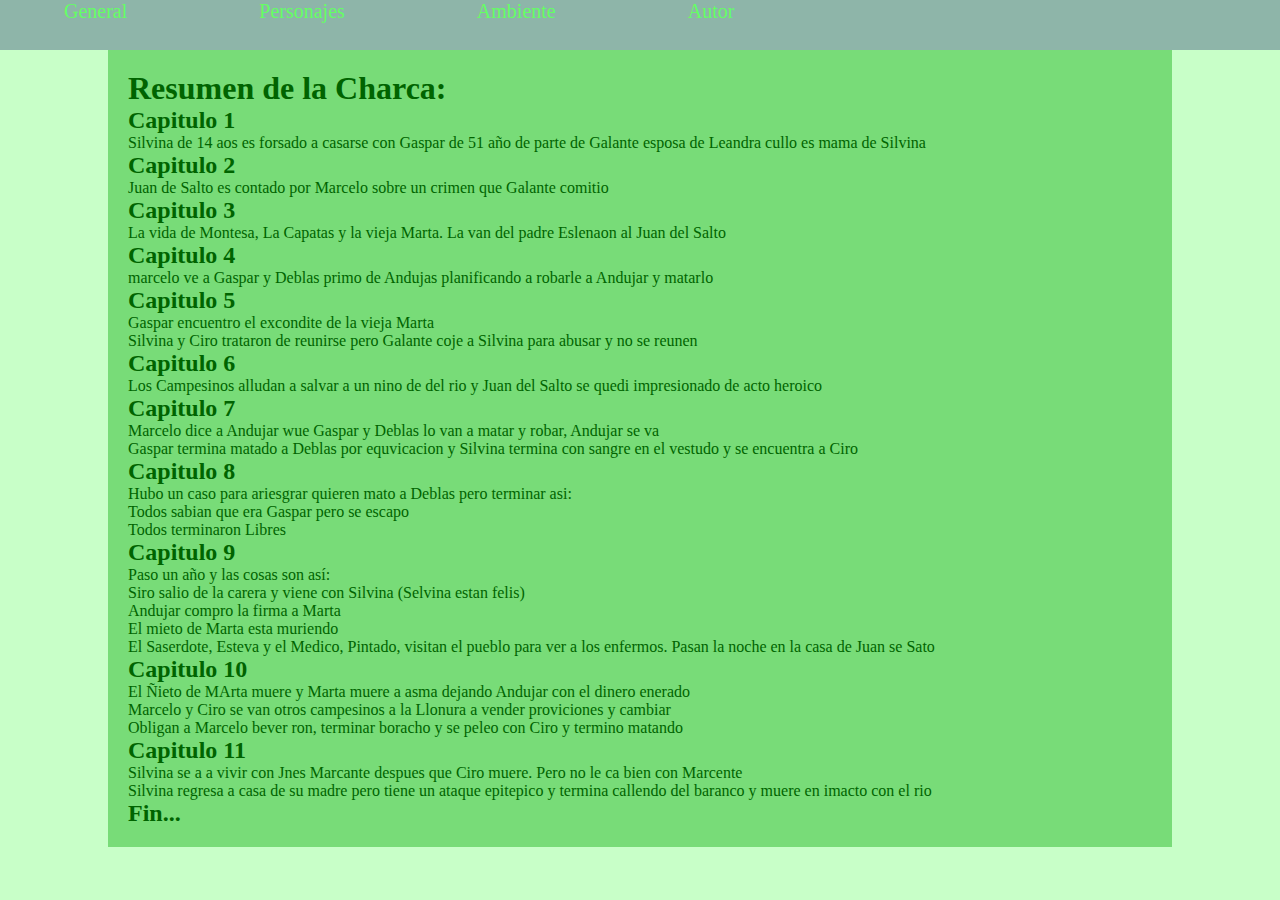
<file: index.html>
<!DOCTYPE html>
<html>
<head>
    <title>HTML Tutorial</title>
    <link rel="stylesheet" href="style.css">
    <link rel="preconnect" href="https://fonts.googleapis.com">
    <link rel="preconnect" href="https://fonts.gstatic.com" crossorigin>
    <link href="https://fonts.googleapis.com/css2?family=Work+Sans:wght@300&display=swap" rel="stylesheet">
</head>
<body>

<div id="navbar">
  <a href="index.html">General</a>
  <a href="gastronomia.html">Personajes</a>
  <a href="arteycultura.html">Ambiente</a>
  <a href="turismo.html">Autor</a>
</div>

<div id="container">
  <h1>Resumen de la Charca:</h1>
    <h2>Capitulo 1</h2>
    <p>Silvina de 14 aos es forsado a casarse con Gaspar de 51 año de parte de Galante esposa de Leandra cullo es mama de Silvina</p>
    <h2>Capitulo 2</h2>
    <p>Juan de Salto es contado por Marcelo sobre un crimen que Galante comitio</p>
    <h2>Capitulo 3</h2>
    <p>La vida de Montesa, La Capatas y la vieja Marta. La van del padre Eslenaon al Juan del Salto </p>
    <h2>Capitulo 4</h2>
    <p>marcelo ve a Gaspar y Deblas primo de Andujas planificando a robarle a Andujar y matarlo</p>
    <h2>Capitulo 5</h2>
    <p>Gaspar encuentro el excondite de la vieja Marta</p>
    <p>Silvina y Ciro trataron de reunirse pero Galante coje a Silvina para abusar y no se reunen</p>
    <h2>Capitulo 6</h2>
    <p>Los Campesinos alludan a salvar a un nino de del rio y Juan del Salto se quedi impresionado de acto heroico</p>
    <h2>Capitulo 7</h2>
    <p>Marcelo dice a Andujar wue Gaspar y Deblas lo van a matar y robar, Andujar se va</p>
    <p>Gaspar termina matado a Deblas por equvicacion y Silvina termina con sangre en el vestudo y se encuentra a Ciro</p>
    <h2>Capitulo 8</h2>
    <p>Hubo un caso para ariesgrar quieren mato a Deblas pero terminar asi:</p>
    <p>Todos sabian que era Gaspar pero se escapo</p>
    <p>Todos terminaron Libres</p>
    <h2>Capitulo 9</h2>
    <p>Paso un año y las cosas son así:</p>
    <p>Siro salio de la carera y viene con Silvina (Selvina estan felis)</p>
    <p>Andujar compro la firma a Marta</p>
    <p>El mieto de Marta esta muriendo</p>
    <p>El Saserdote, Esteva y el Medico, Pintado, visitan el pueblo para ver a los enfermos. Pasan la noche en la casa de Juan se Sato</p>
    <h2>Capitulo 10</h2>
    <p>El Ñieto de MArta muere y Marta muere a asma dejando Andujar con el dinero enerado</p>
    <p>Marcelo y Ciro se van otros campesinos a la Llonura a vender proviciones y cambiar</p>
    <p>Obligan a Marcelo bever ron, terminar boracho y se peleo con Ciro y termino matando</p>
    <h2>Capitulo 11</h2>
    <p>Silvina se a a vivir con Jnes Marcante despues que Ciro muere. Pero no le ca bien con Marcente</p>
    <p>Silvina regresa a casa de su madre pero tiene un ataque epitepico y termina callendo del baranco y muere en imacto con el rio</p>
    <h2>Fin...</h2>
</div>



<!--
<p>Lorem ipsum dolor sit amet, consectetur adipiscing elit. Cras consectetur tincidunt varius. Quisque ut accumsan nisl. Vivamus vulputate lorem vel ullamcorper malesuada. Vivamus in elit lobortis mi condimentum imperdiet vel porttitor lorem. Mauris dui nulla, pharetra porta lobortis sed, condimentum ac lectus. Aenean et augue et nunc aliquam bibendum ac eu est. Sed eu lobortis quam, vitae viverra ipsum. Curabitur pretium ligula et porta efficitur. Mauris cursus semper ligula, ut tincidunt tellus pellentesque sit amet. Quisque metus massa, dapibus non neque sit amet, semper vehicula sem. Phasellus fermentum vestibulum sapien, ac ultrices sem ornare at. Pellentesque porttitor felis faucibus arcu iaculis tincidunt. Sed elementum commodo mollis. Sed rutrum mattis elit eget posuere. Donec ultricies sem eu urna tempor eleifend.</p>
<p>Praesent nisi sapien, tempor non iaculis mattis, laoreet varius ante. Nullam nisi dolor, tempus at orci sed, aliquam gravida turpis. Integer tortor urna, rhoncus nec ex quis, efficitur mattis tellus. Donec ligula tellus, congue ac maximus quis, feugiat nec erat. Phasellus pharetra ornare mollis.</p>
<p>Aliquam mollis semper urna, in placerat mi luctus ut. Etiam facilisis luctus mi at convallis. Maecenas in tincidunt nunc. Maecenas sit amet metus in justo sodales commodo. Fusce ornare lobortis augue ornare consequat. Sed porta sagittis neque, sit amet ultricies velit pharetra non. Nullam ultrices, nulla nec ultricies porttitor, sem mauris malesuada quam, eu gravida risus tortor vitae turpis. Mauris id venenatis felis. Mauris et dui id diam malesuada fringilla eu et lorem. Donec ac turpis condimentum libero egestas mollis.</p>

<div class="trio">
  <div class="left">
    <img width = "180px" height = "150px" src= "sopa-de-pollo-hondurena.jpg">
  </div>
  
  <div class="mid">
    <img width = "180px" height = "150px" src= "pupusas-hondurenas.jpg">
  </div>
  
  <div class="right">
    <img width = "180px" height = "150px" src= "enchiladas-hondurenas-o-baleada.jpg">
  </div>
</div>

</body>
</html>
-->
</file>
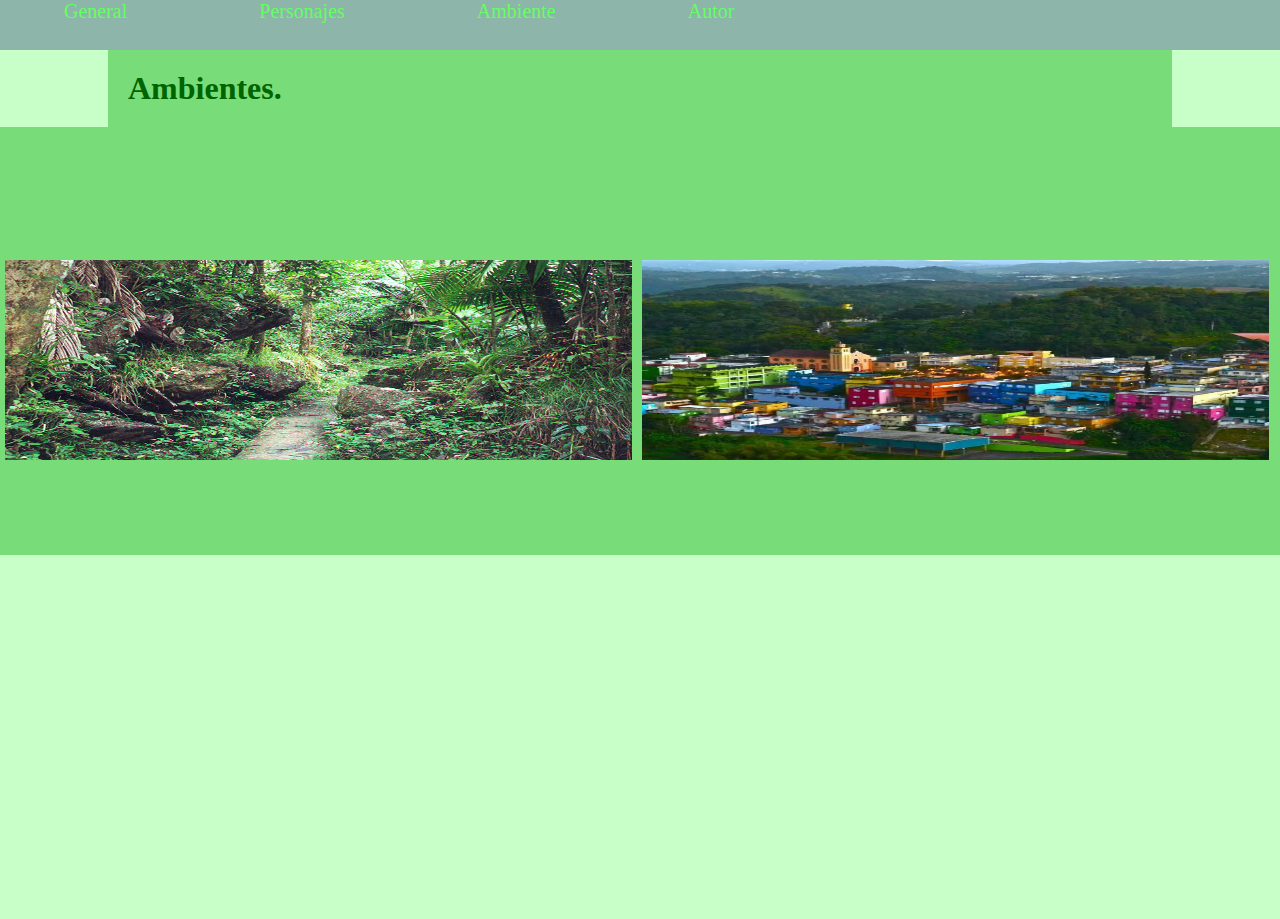
<file: arteycultura.html>
<!DOCTYPE html>
<html>
<head>
    <title>HTML Tutorial</title>
    <link rel="stylesheet" href="style.css">
    <link rel="stylesheet" href="style.css">
    <link rel="preconnect" href="https://fonts.googleapis.com">
    <link rel="preconnect" href="https://fonts.gstatic.com" crossorigin>
    <link href="https://fonts.googleapis.com/css2?family=Work+Sans:wght@300&display=swap" rel="stylesheet">
</head>
<body>

<div id="navbar">
  <a href="index.html">General</a>
  <a href="gastronomia.html">Personajes</a>
  <a href="arteycultura.html">Ambiente</a>
  <a href="turismo.html">Autor</a>
</div>

<div id="container">
  <h1>Ambientes.</h1>
</div>

<div class="duo">
  <img width = "180px" height = "150px" src= "mhbritbg.jpg">
  <img width = "180px" height = "150px" src= "038a5113514a63c998fbbd5099b91061--puerto-rican-art-puerto-rico.jpg">
  <iframe src="https://www.google.com/maps/embed?pb=!1m18!1m12!1m3!1d969764.231853403!2d-66.10810818067473!3d18.2951347!2m3!1f0!2f0!3f0!3m2!1i1024!2i768!4f13.1!3m3!1m2!1s0x8c04a1e9fe470ee1%3A0x8d61d0128c01638e!2sEl%20Yunque%20Hiking%20Area!5e0!3m2!1sen!2spr!4v1652837613304!5m2!1sen!2spr" width="600" height="450" style="border:0;" allowfullscreen="" loading="lazy" referrerpolicy="no-referrer-when-downgrade"></iframe>
</div>
<!--
<div id="container">
  <h2>Ambiente1:</h2>
  <p>Descrpicion y significado o  contenido</p>
</div>
-->

</body>
</html>
</file>
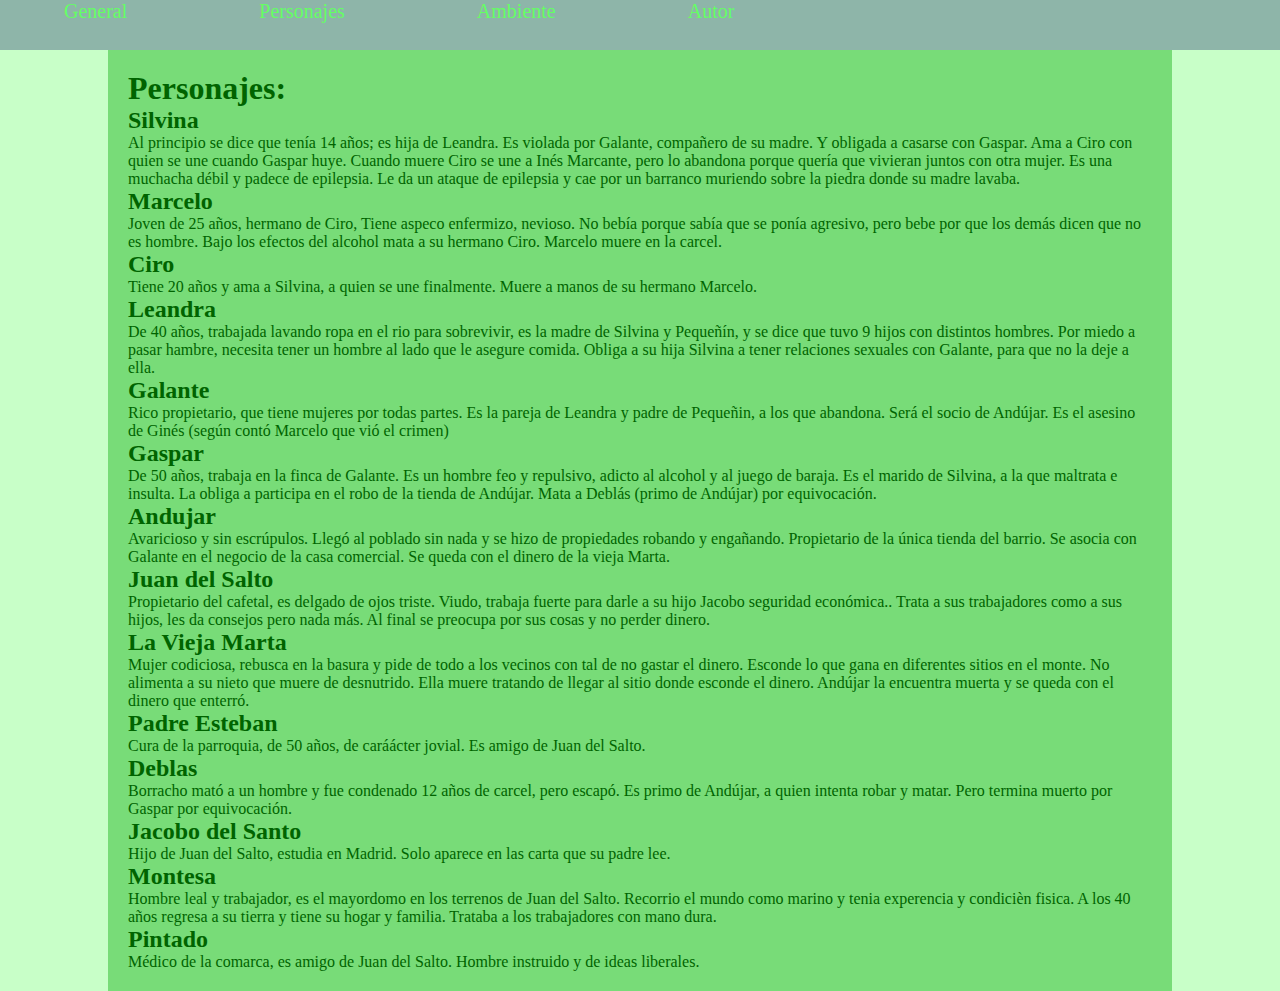
<file: gastronomia.html>
<!DOCTYPE html>
<html>
<head>
    <title>HTML Tutorial</title>
    <link rel="stylesheet" href="style.css">
    <link rel="stylesheet" href="style.css">
    <link rel="preconnect" href="https://fonts.googleapis.com">
    <link rel="preconnect" href="https://fonts.gstatic.com" crossorigin>
    <link href="https://fonts.googleapis.com/css2?family=Work+Sans:wght@300&display=swap" rel="stylesheet">
</head>
<body>

<div id="navbar">
  <a href="index.html">General</a>
  <a href="gastronomia.html">Personajes</a>
  <a href="arteycultura.html">Ambiente</a>
  <a href="turismo.html">Autor</a>
</div>

<div id="container">
  <h1>Personajes:</h1>
    <h2>Silvina</h2>
    <p>Al principio se dice que tenía 14 años; es hija de Leandra. Es violada por Galante, compañero de su madre. Y obligada a casarse con Gaspar. Ama a Ciro con quien se une cuando Gaspar huye. Cuando muere Ciro se une a Inés Marcante, pero lo abandona porque quería que vivieran juntos con otra mujer. Es una muchacha débil y padece de epilepsia. Le da un ataque de epilepsia y cae por un barranco muriendo sobre la piedra donde su madre lavaba.
</p>
    <h2>Marcelo</h2>
    <p>Joven de 25 años, hermano de Ciro, Tiene aspeco enfermizo, nevioso. No bebía porque sabía que se ponía agresivo, pero bebe por que los demás dicen que no es hombre. Bajo los efectos del alcohol mata a su hermano Ciro. Marcelo muere en la carcel.</p>
    <h2>Ciro</h2>
    <p>Tiene 20 años y ama a Silvina, a quien se une finalmente. Muere a manos de su hermano Marcelo.</p>
    <h2>Leandra</h2>
    <p>De 40 años, trabajada lavando ropa en el rio para sobrevivir, es la madre de Silvina y Pequeñín, y se dice que tuvo 9 hijos con distintos hombres. Por miedo a pasar hambre, necesita tener un hombre al lado que le asegure comida. Obliga a su hija Silvina a tener relaciones sexuales con Galante, para que no la deje a ella.</p>
    <h2>Galante</h2>
    <p>Rico propietario, que tiene mujeres por todas partes. Es la pareja de Leandra y padre de Pequeñin, a los que abandona. Será el socio de Andújar. Es el asesino de Ginés (según contó Marcelo que vió el crimen)
</p>
    <h2>Gaspar</h2>
    <p>De 50 años, trabaja en la finca de Galante. Es un hombre feo y repulsivo, adicto al alcohol y al juego de baraja. Es el marido de Silvina, a la que maltrata e insulta. La obliga a participa en el robo de la tienda de Andújar. Mata a Deblás (primo de Andújar) por equivocación.</p>
    <h2>Andujar</h2>
    <p>Avaricioso y sin escrúpulos. Llegó al poblado sin nada y se hizo de propiedades robando y engañando. Propietario de la única tienda del barrio. Se asocia con Galante en el negocio de la casa comercial. Se queda con el dinero de la vieja Marta.</p>
    <h2>Juan del Salto</h2>
    <p>Propietario del cafetal, es delgado de ojos triste. Viudo, trabaja fuerte para darle a su hijo Jacobo seguridad económica.. Trata a sus trabajadores como a sus hijos, les da consejos pero nada más. Al final se preocupa por sus cosas y no perder dinero.</p>
    <h2>La Vieja Marta</h2>
    <p>Mujer codiciosa, rebusca en la basura y pide de todo a los vecinos con tal de no gastar el dinero. Esconde lo que gana en diferentes sitios en el monte. No alimenta a su nieto que muere de desnutrido. Ella muere tratando de llegar al sitio donde esconde el dinero. Andújar la encuentra muerta y se queda con el dinero que enterró.
</p>
    <h2>Padre Esteban</h2>
    <p>Cura de la parroquia, de 50 años, de caráácter jovial. Es amigo de Juan del Salto.</p>
    <h2>Deblas</h2>
    <p>Borracho mató a un hombre y fue condenado 12 años de carcel, pero escapó. Es primo de Andújar, a quien intenta robar y matar. Pero termina muerto por Gaspar por equivocación.</p>
    <h2>Jacobo del Santo</h2>
    <p>Hijo de Juan del Salto, estudia en Madrid. Solo aparece en las carta que su padre lee.</p>
    <h2>Montesa</h2>
    <p>Hombre leal y trabajador, es el mayordomo en los terrenos de Juan del Salto. Recorrio el mundo como marino y tenia experencia y condicièn fisica. A los 40 años regresa a su tierra y tiene su hogar y familia. Trataba a los trabajadores con mano dura.</p>
    <h2>Pintado</h2>
    <p>Médico de la comarca, es amigo de Juan del Salto. Hombre instruido y de ideas liberales.</p>

</div>
</body>
</html>
</file>
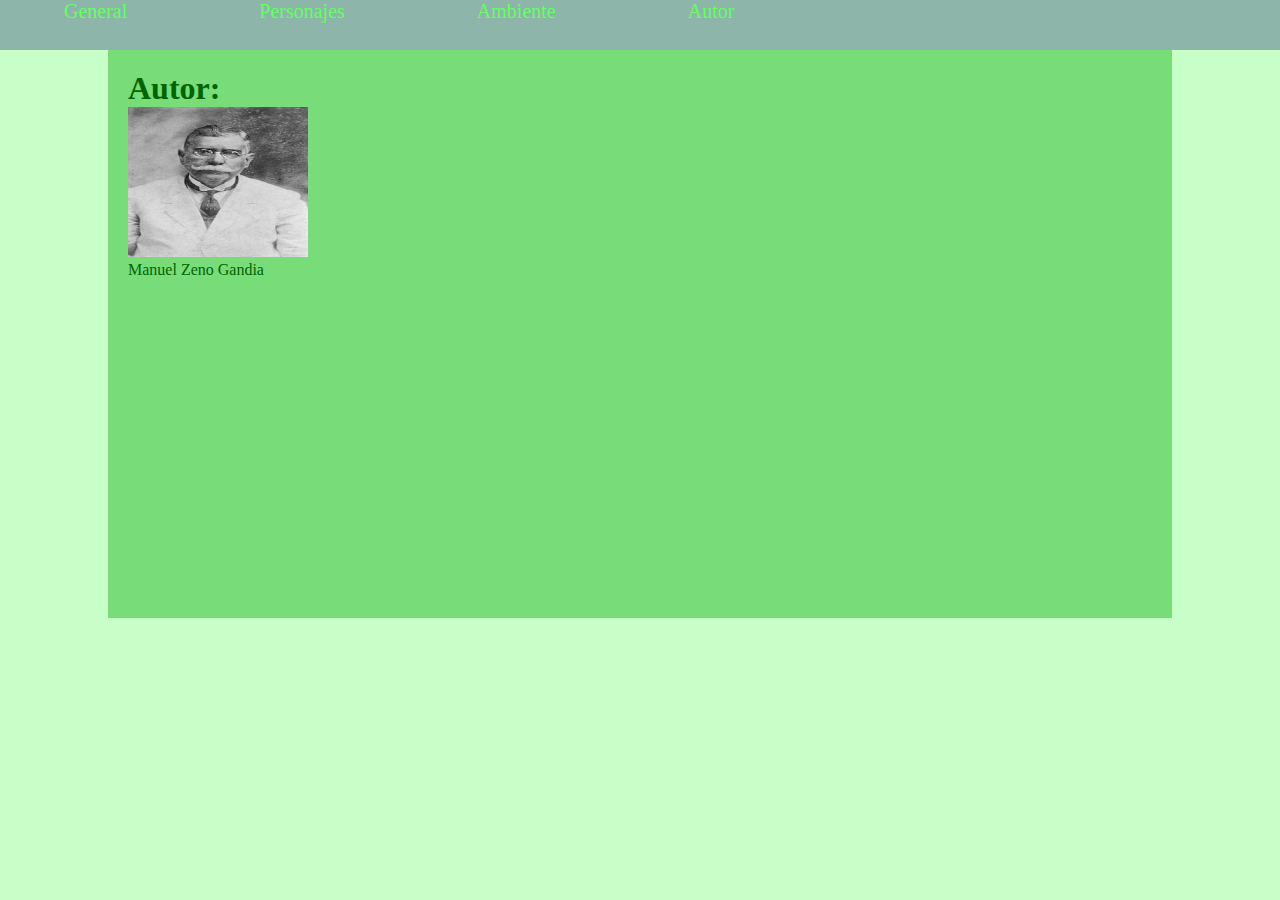
<file: turismo.html>
<!DOCTYPE html>
<html>
<head>
    <title>HTML Tutorial</title>
    <link rel="stylesheet" href="style.css">
    <link rel="stylesheet" href="style.css">
    <link rel="preconnect" href="https://fonts.googleapis.com">
    <link rel="preconnect" href="https://fonts.gstatic.com" crossorigin>
    <link href="https://fonts.googleapis.com/css2?family=Work+Sans:wght@300&display=swap" rel="stylesheet">
</head>
<body>

<div id="navbar">
  <a href="index.html">General</a>
  <a href="gastronomia.html">Personajes</a>
  <a href="arteycultura.html">Ambiente</a>
  <a href="turismo.html">Autor</a>
</div>

<div id="container">
  <h1>Autor:</h1>
    <img width = "180px" height = "150px" src= "Manuel_Z._Gandia.jpg">
    <p>Manuel Zeno Gandia</p>
    <iframe width="560" height="315" src="https://www.youtube.com/embed/svbr-l-SSlc" title="YouTube video player" frameborder="0" allow="accelerometer; autoplay; clipboard-write; encrypted-media; gyroscope; picture-in-picture" allowfullscreen></iframe>
</div>

</body>
</html>
</file>
<file: style.css>
* {padding:0;margin:0;}
h1 {color:darkgreen;}
h2 {color:darkgreen;}

body {
  background-color: rgba(200,255,200,1)
}

p {color:darkgreen;}

a {
  color:rgba(100,255,100,1);
  margin-left:5%;
  margin-right:5%;
  font-size:20px;
  text-decoration:none;
}

#navbar {
  background-color:rgba(10,10,100,.3);
  width:100%;
  height:50px;
}

#container {
  background-color: rgba(120,220,120,1);
	margin: 0 auto;
	width: 80%;
	padding: 20px;
}

.trio {
  padding-top:10%;
  background-color:rgba(120,220,120,1);
  width:100%;
  height:300px;
}

.trio img {
  float:left;
  padding:5px;
  width:32%;
  height:200px;
}

.cuarteto {
  padding-top:10%;
  background-color:rgba(120,220,120,1);
  width:100%;
  height:300px;
}

.cuarteto img {
  float:left;
  padding:5px;
  width:24%;
  height:200px;
}

.duo {
  padding-top:10%;
  background-color:rgba(120,220,120,1);
  width:100%;
  height:300px;
}

.duo img {
  float:left;
  padding:5px;
  width:49%;
  height:200px;
}

/* Look a comment */ 
/*
p {
  column-count: 3;
  column-gap: 40px;
  column-rule-style: solid;
  column-rule: 1px solid blue;
  text-align: justify;
  text-indent: 30px;
  line-height: 1.5;
  font-family: 'Work Sans', sans-serif;
}
*/
</file>
